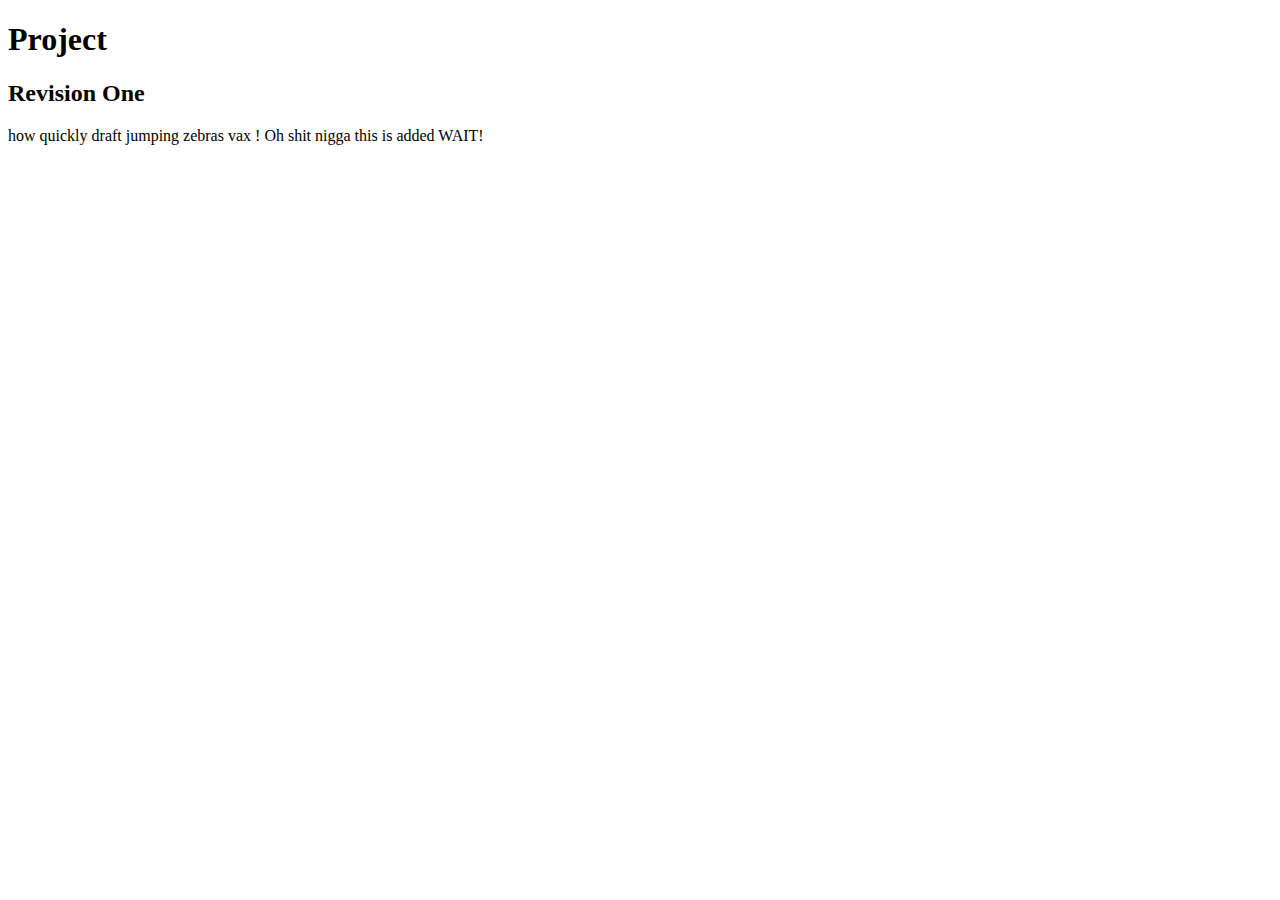
<file: index.html>
<!DOCTYPE html> 
<html lang="en"> 
<head> 
	<meta charset="UTF-8"> 
	<title>Project</title>
</head>
<body> 
<h1>Project</h1>
<h2>Revision One</h2>
<p>how quickly draft jumping zebras vax ! Oh shit nigga this is added WAIT!</p>

</body>
</html>
</file>
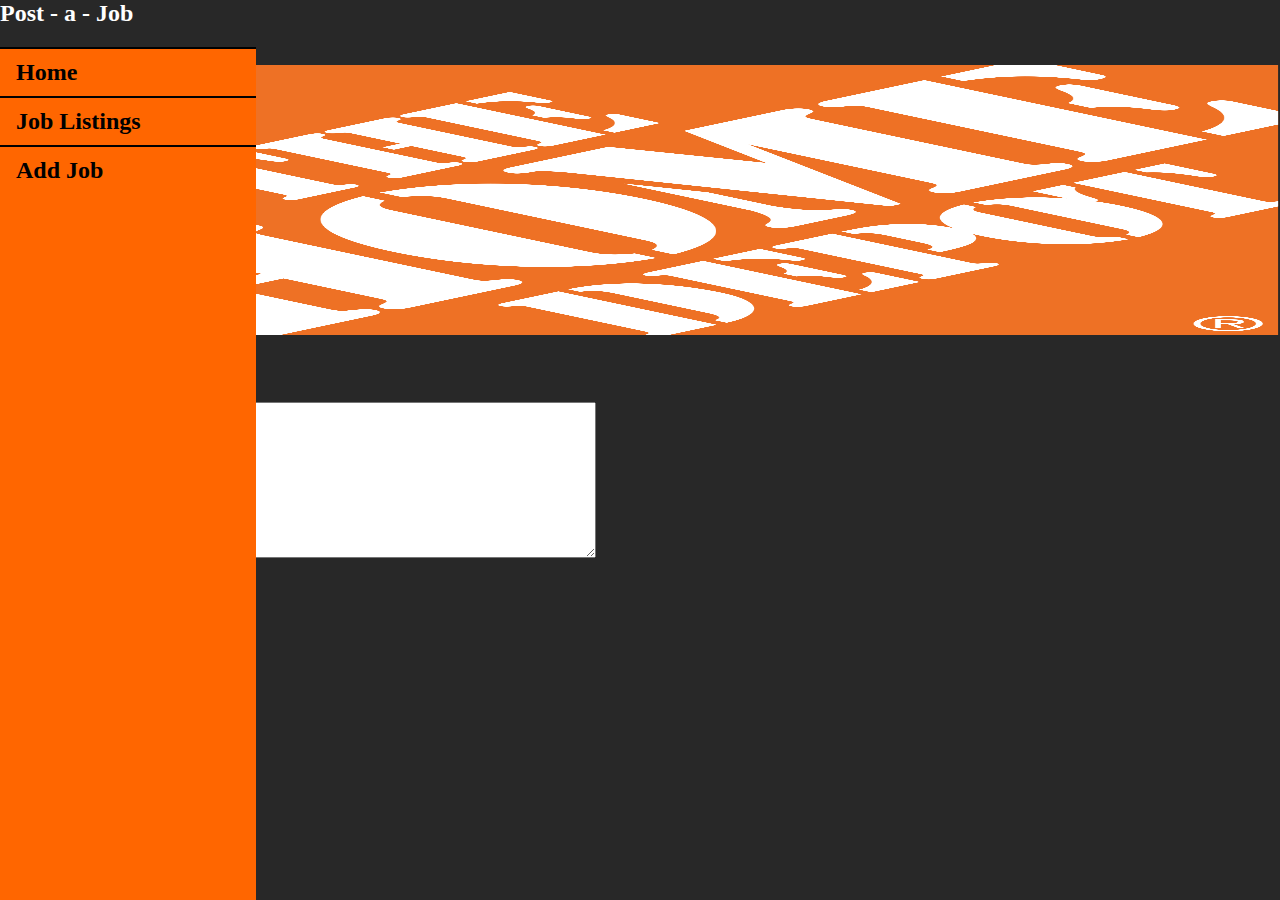
<file: userhome.html>
<html>
<head>
<title>HomeDepot</title>
<link rel="stylesheet" type="text/css" href="font.css" title="style" />
</head>
<body>



<div id="footer">
  <h2>Post - a - Job</h2>
  <div id="nav">
  <ul id="menu">
   <li><a href="#" >Home</a></li>
    <li><a href="joblistings.html" >Job Listings</a></li>
  <li><a href="#" >Add Job</a></li>
  </ul>
  </div><br>
  <img src="bg.png" height="100" width ="100"/><br><br>
  <form id="jobdes">
  <table>
      <tr>
        <td>Job ID:</td>
        <td>
          <select name="jobs" required="true">
            <option value="blank">--------</option>
            <option value="101">PIPES</option>
            <option value="102">BATHROOM</option>
            <option value="103">KITCHEN</option>
          <option value="104">PAINT</option>
          <option value="104">ELECTRICAL</option>
          <option value="104">APPLIANCES</option>
          </select>
        </td>
      </tr>
      <tr>
        <td>Job Location</td>
        <td>
          <select name="location" required="true">
            <option value="blank">--------</option>
            <option value="Seattle">SEATTLE</option>
            <option value="Washington">WASHINGTON</option>
            <option value="Atlanta">ATLANTA</option>
            <option value="Florida">FLORIDA</option>

          </select>
        </td>
      </tr>
    <tr>
      <td>Job Description:</td>
      <td><textarea name="jdescription" rows="10" cols="90" required="true"></textarea></td>
    </tr>

  <tr>
    <td></td>
    <td><input type="submit" value="post"></td>
  </tr>
      </table>
    </form>
</div>

</body>
</html>
</file>
<file: font.css>
ul {
    list-style-type: none;
    margin: 0;
    padding: 0;
    width: 20%;
    background-color: #ff6600;
    position: fixed;
    height: 100%;
    overflow: auto;

}

li a {
    display: block;
    color: #000;
    padding: 10px 0 10px 16px;
    text-decoration: none;
    font-size: 150%;
    font-weight: bold;
     border-style: solid;
    border-color: black;
    border-width: 2px 0 0 0;
}
body {
    margin: 0;
    background-color: #282828;
    color:white;
}

li a.active {
    background-color: #383838;
    color: white;
}

li a:hover:not(.active) {
    background-color: #383838 ;
    color: white;
}
img{
    height: 30%; 
    width: 100%; 
}

#body{
  float: left;
  color: white;
  max-width: 78%;
  padding-left: 25%;
}

textarea {
  max-width: 65%;
}

#post li{
font-size: 1000px;
color: white;
}

ol li img{
  list-style: none;
  padding: 5px;
  float: left;
  max-height: 45px;
  max-width:  45px;
}
ol li {
    width:78%;
     list-style: none;
    border-style: solid;
    border-color: black;
    border-width: 1px 1px 1px 1px;
    background-color: white;
    color:black;
}
#loginPage{
  padding-right: 5%;
  background: white;
  color: black;
  border-style: solid;
  border-width: 2px;
  border-color: black;
}

#profilePic {
  max-width: 20%;
  max-height: 20%;
  float:left;
  padding: 5px;
}
#userId{
  font-size: 24;
}
#review{
  color: #ffdf00
}
</file>
